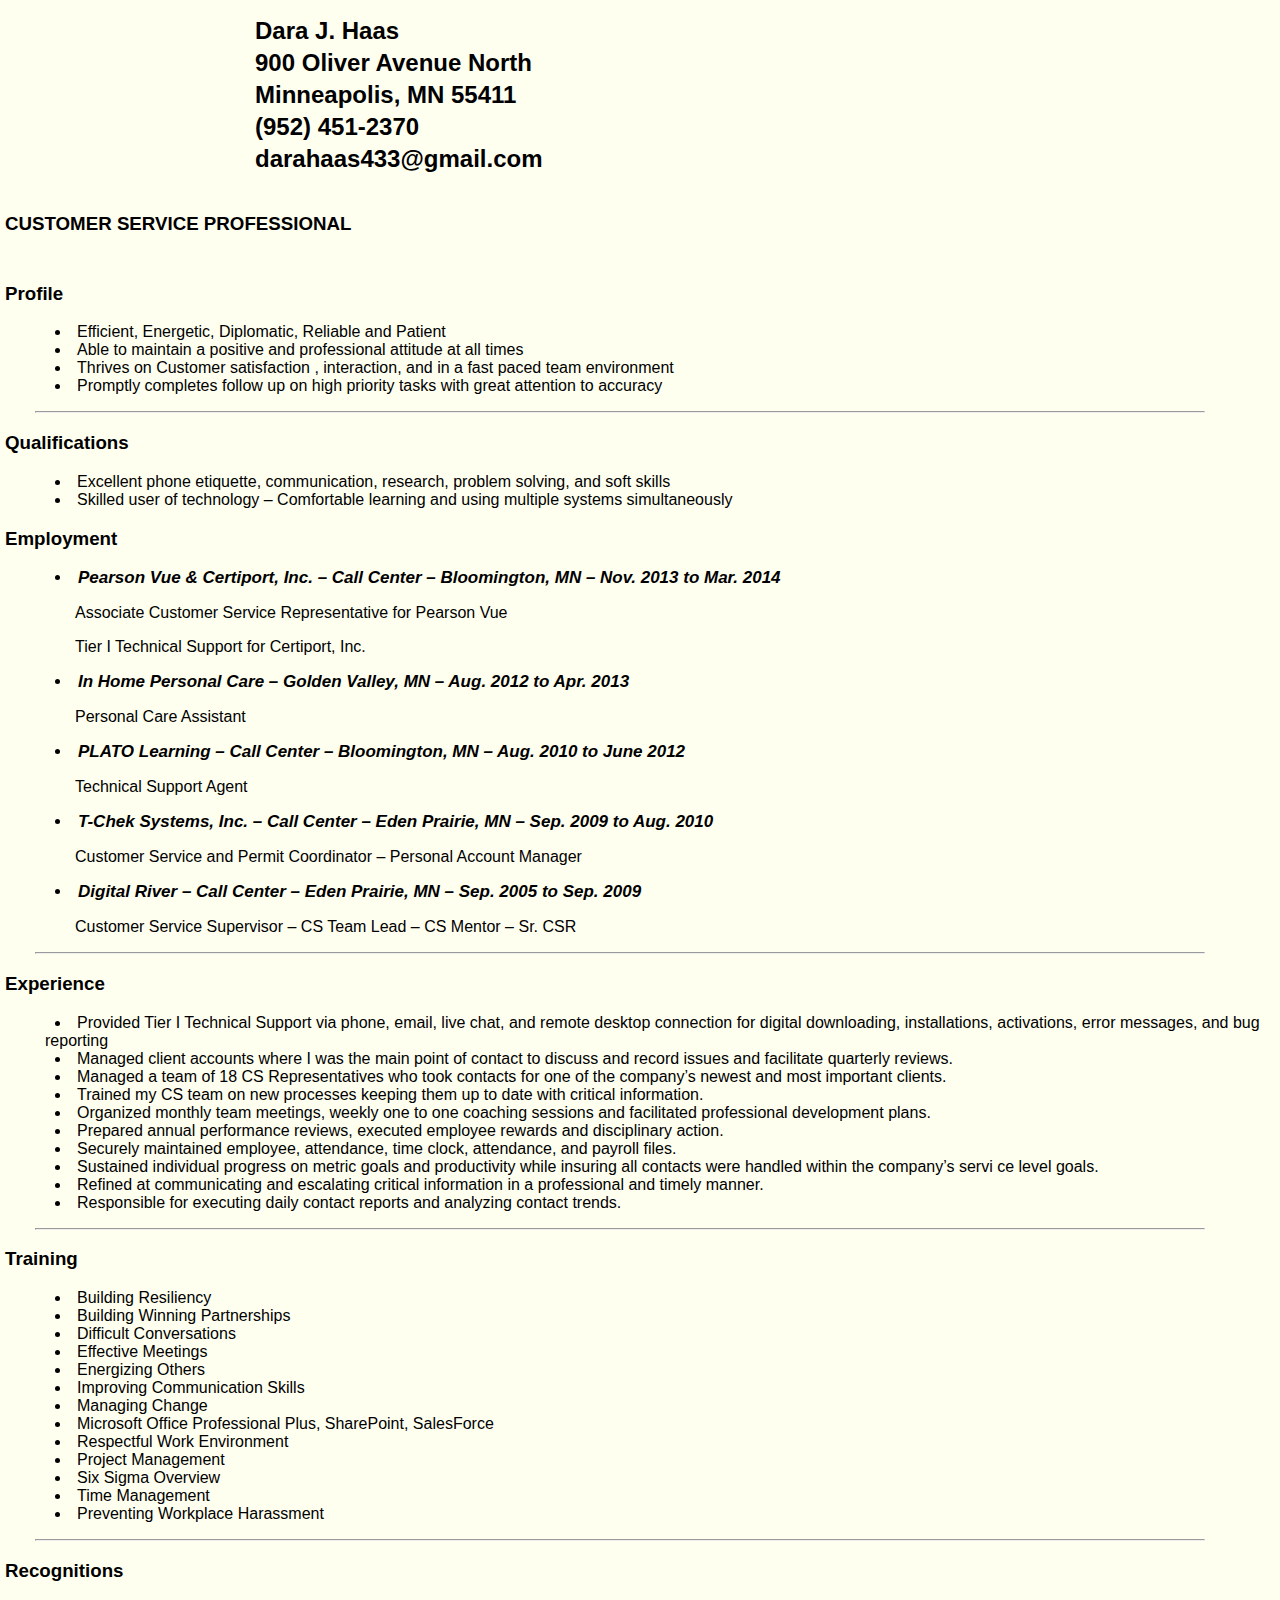
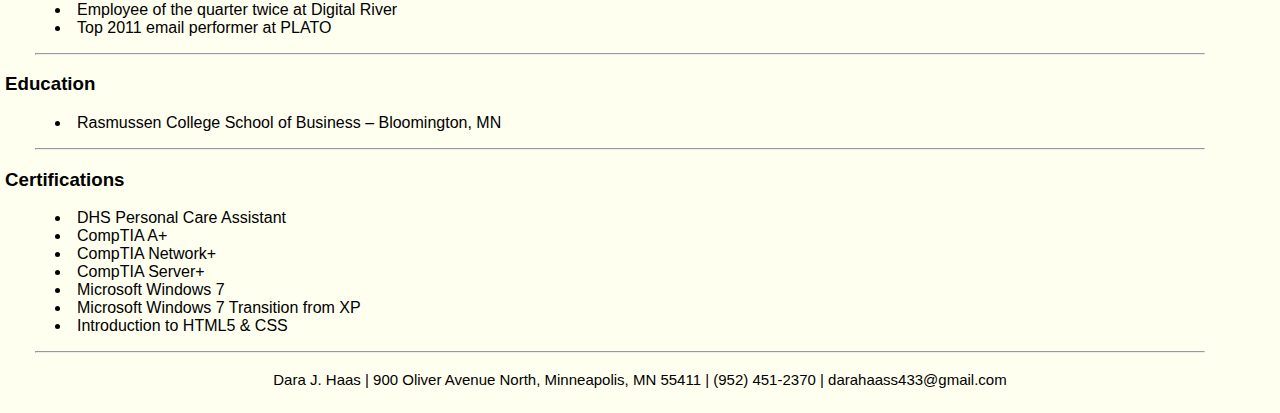
<file: index.html>
<!DOCTYPE html>
    <html lang="en">
      <head>
        <meta charset="utf-8">
        <title>Dara Haas Prime Academy Application Submission</title>
        <link rel="stylesheet" href="style.css"/>
        </head>
        <body>

          <h2>Dara J. Haas</h2>
          <h2>900 Oliver Avenue North</h2>
          <h2>Minneapolis, MN 55411</h2>
          <h2>(952) 451-2370</h2>
          <h2>darahaas433@gmail.com</h2>

          <div id="position">
            <h3>CUSTOMER SERVICE PROFESSIONAL</h3>
          </div>

          <div id="profile">
            <h3>Profile</h3>

            <ul>
              <li>Efficient, Energetic, Diplomatic, Reliable and Patient</li>
              <li>Able to maintain a positive and professional attitude at all times</li>
              <li>Thrives on Customer satisfaction , interaction, and in a fast paced team environment</li>
              <li>Promptly completes follow up on high priority tasks with great attention to accuracy</li>
            </ul>
          </div>
          <hr>

          <div id="qualifications">
            <h3>Qualifications</h3>

            <ul>
              <li>Excellent phone etiquette, communication, research, problem solving, and soft skills</li>
              <li>Skilled user of technology – Comfortable learning and using multiple systems simultaneously</li>
            </ul>
          </div>

          <div id="jobs">
            <h3>Employment</h3>

            <ul>
              <li id="job1">Pearson Vue &amp; Certiport, Inc. – Call Center – Bloomington, MN – Nov. 2013 to Mar. 2014</li>
            </ul>
            <p>Associate Customer Service Representative for Pearson Vue</p>
            <p>Tier I Technical Support for Certiport, Inc.</p>

            <ul>
              <li id="job2">In Home Personal Care – Golden Valley, MN – Aug. 2012 to Apr. 2013</li>
            </ul>
            <p>Personal Care Assistant
              <p>

                <ul>
                  <li id="job3">PLATO Learning – Call Center – Bloomington, MN – Aug. 2010 to June 2012</li>
                </ul>
                <p>Technical Support Agent</p>

                <ul>
                  <li id="job4">T-Chek Systems, Inc. – Call Center – Eden Prairie, MN – Sep. 2009 to Aug. 2010</li>
                </ul>
                <p>Customer Service and Permit Coordinator – Personal Account Manager</p>

                <ul>
                  <li id="job5">Digital River – Call Center – Eden Prairie, MN – Sep. 2005 to Sep. 2009</li>
                </ul>
                <p>Customer Service Supervisor – CS Team Lead – CS Mentor – Sr. CSR</p>

          </div>
          <hr>

          <div id="experrience">
            <h3>Experience</h3>
            <ul>
              <li>Provided Tier I Technical Support via phone, email, live chat, and remote desktop connection for digital downloading, installations, activations, error messages, and bug reporting</li>
              <li>Managed client accounts where I was the main point of contact to discuss and record issues and facilitate quarterly reviews.</li>
              <li>Managed a team of 18 CS Representatives who took contacts for one of the company’s newest and most important clients.
                <li>Trained my CS team on new processes keeping them up to date with critical information.</li>
                <li>Organized monthly team meetings, weekly one to one coaching sessions and facilitated professional development plans.</li>
                <li>Prepared annual performance reviews, executed employee rewards and disciplinary action.</li>
                <li>Securely maintained employee, attendance, time clock, attendance, and payroll files.</li>
                <li>Sustained individual progress on metric goals and productivity while insuring all contacts were handled within the company’s servi ce level goals.</li>
                <li>Refined at communicating and escalating critical information in a professional and timely manner.</li>
                <li>Responsible for executing daily contact reports and analyzing contact trends.</li>
            </ul>
          </div>
          <hr>

          <div class="training">
            <h3>Training</h3>
            <ul>
              <li>Building Resiliency</li>
              <li>Building Winning Partnerships</li>
              <li>Difficult Conversations</li>
              <li>Effective Meetings</li>
              <li>Energizing Others</li>
              <li>Improving Communication Skills</li>
              <li>Managing Change</li>
              <li>Microsoft Office Professional Plus, SharePoint, SalesForce</li>
              <li>Respectful Work Environment</li>
              <li>Project Management</li>
              <li>Six Sigma Overview</li>
              <li>Time Management</li>
              <li>Preventing Workplace Harassment</li>
            </ul>
          </div>
          <hr>

          <div id="recognotions">
            <h3>Recognitions</h3>
            <ul>
              <li>Employee of the quarter twice at Digital River</li>
              <li>Top 2011 email performer at PLATO</li>
            </ul>
          </div>
          <hr>

          <div id="school">
            <h3>Education</h3>
            <ul>
              <li>Rasmussen College School of Business – Bloomington, MN</li>
            </ul>
          </div>
          <hr>

          <div id="cerifications">
            <h3>Certifications</h3>
            <ul>
              <li>DHS Personal Care Assistant</li>
              <li>CompTIA A+</li>
              <li>CompTIA Network+</li>
              <li>CompTIA Server+</li>
              <li>Microsoft Windows 7</li>
              <li>Microsoft Windows 7 Transition from XP</li>
              <li>Introduction to HTML5 &amp; CSS</li>
            </ul>
          </div>
          <hr>

          <footer>Dara J. Haas | 900 Oliver Avenue North, Minneapolis, MN 55411 | (952) 451-2370 | darahaass433@gmail.com</footer>

        </body>
    </html>
</file>
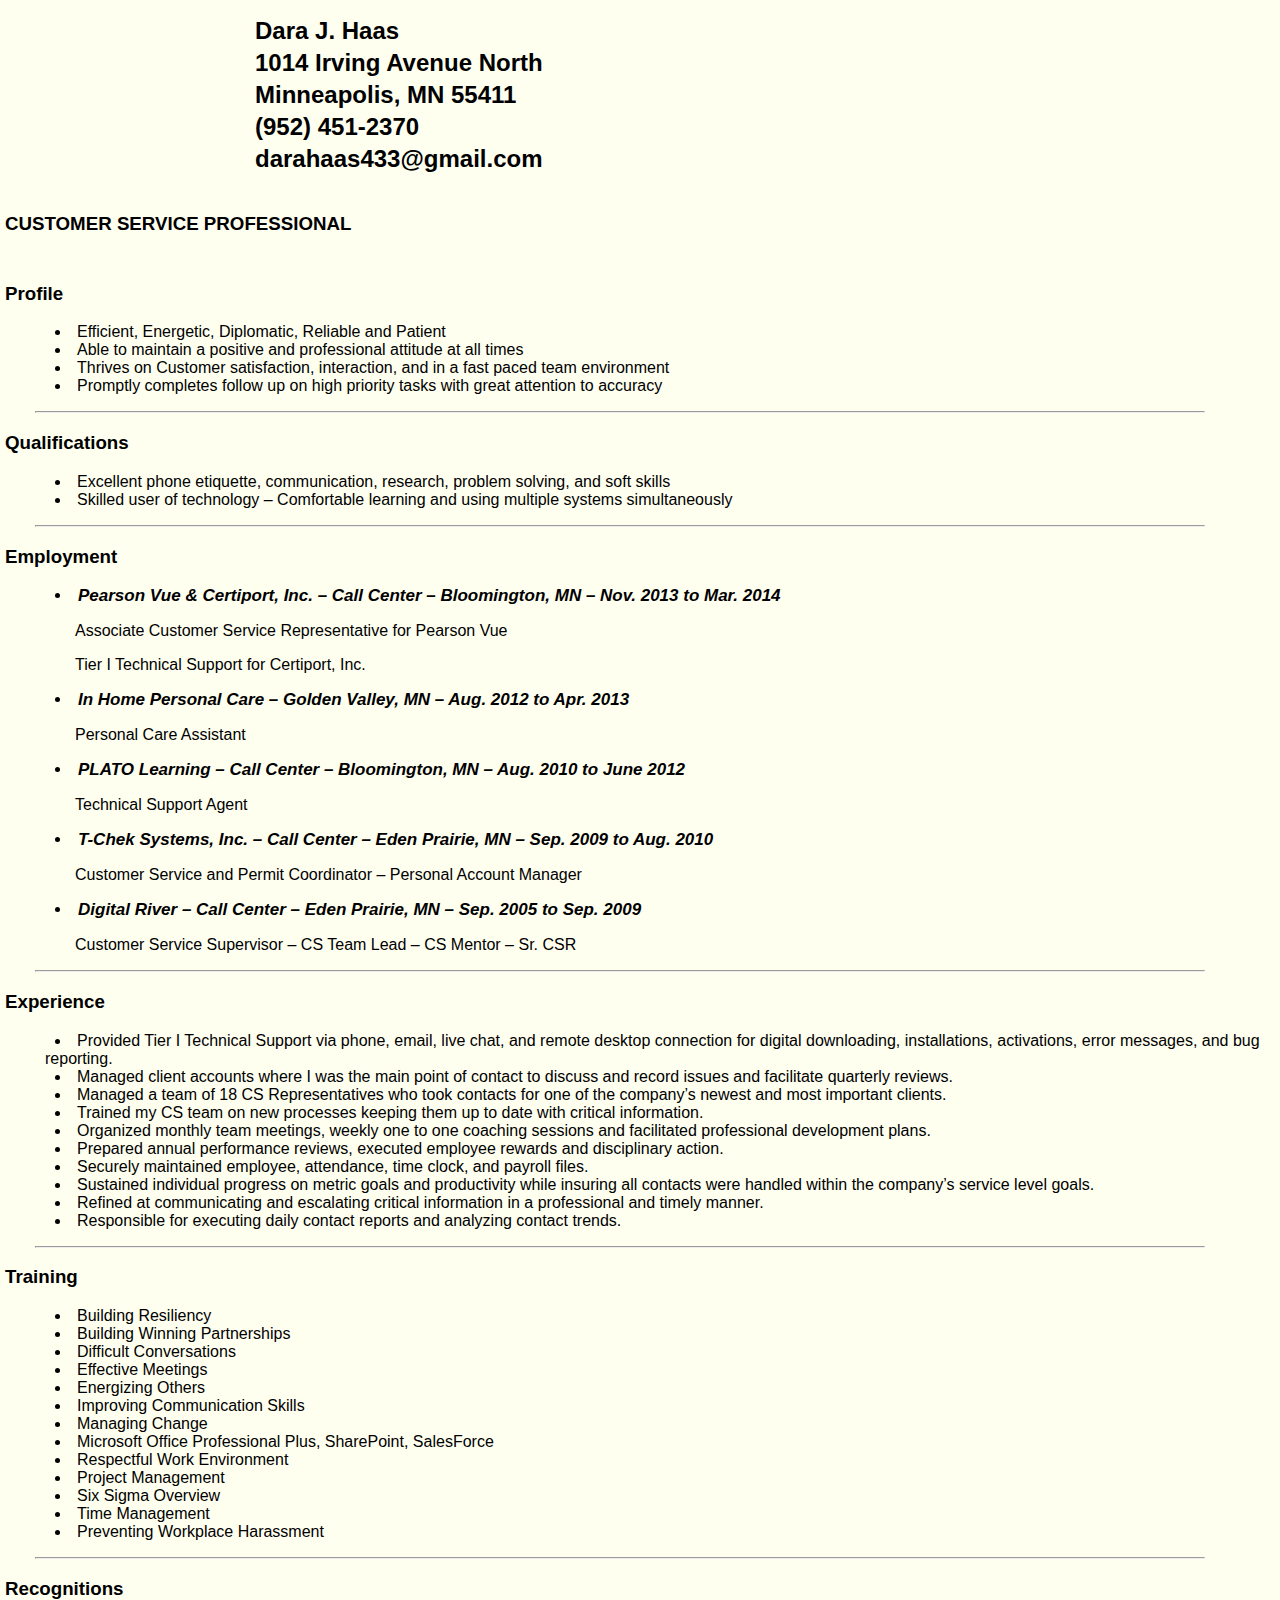
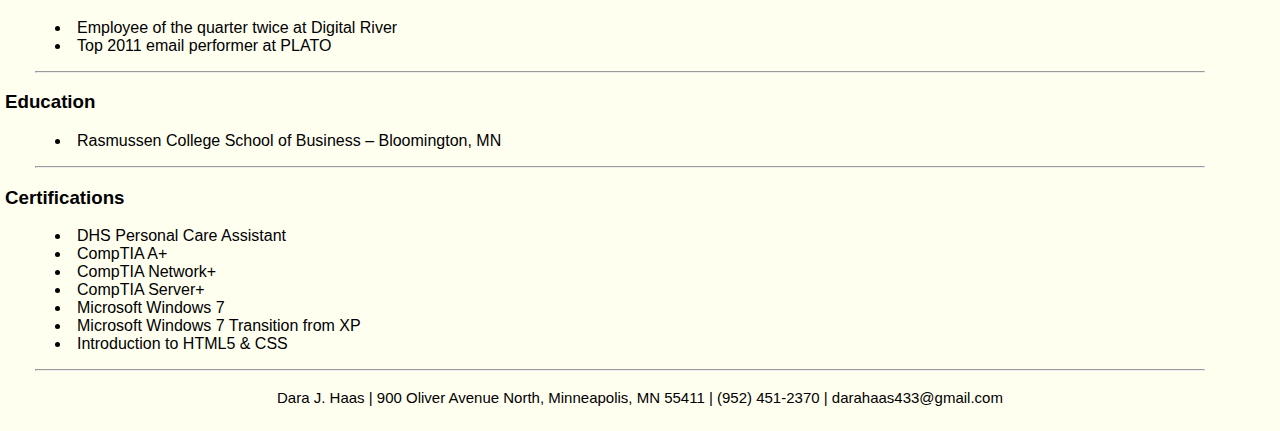
<file: dara_haas_resume.html>
<!DOCTYPE html>
    <html lang="en">
      <head>
        <meta charset="utf-8">
        <title>Dara Haas Resume</title>
        <link rel="stylesheet" href="style.css"/>
        </head>
        <body>

          <h2>Dara J. Haas</h2>
          <h2>1014 Irving Avenue North</h2>
          <h2>Minneapolis, MN 55411</h2>
          <h2>(952) 451-2370</h2>
          <h2>darahaas433@gmail.com</h2>

          <div id="position">
            <h3>CUSTOMER SERVICE PROFESSIONAL</h3>
          </div>

          <div id="profile">
            <h3>Profile</h3>

            <ul>
              <li>Efficient, Energetic, Diplomatic, Reliable
                  and Patient</li>
              <li>Able to maintain a positive and professional attitude at all times</li>
              <li>Thrives on Customer satisfaction, interaction, and in a fast paced team environment</li>
              <li>Promptly completes follow up on high priority tasks with great attention to accuracy</li>
            </ul>
          </div>
          <hr>

          <div id="qualifications">
            <h3>Qualifications</h3>

            <ul>
              <li>Excellent phone etiquette, communication, research, problem solving, and soft skills</li>
              <li>Skilled user of technology – Comfortable learning and using multiple systems simultaneously</li>
            </ul>
          </div>
            <hr>

          <div id="jobs">
            <h3>Employment</h3>

            <ul>
              <li id="job1">Pearson Vue &amp; Certiport, Inc. – Call Center – Bloomington, MN – Nov. 2013 to Mar. 2014</li>
            </ul>
            <p>Associate Customer Service Representative for Pearson Vue</p>
            <p>Tier I Technical Support for Certiport, Inc.</p>

            <ul>
              <li id="job2">In Home Personal Care – Golden Valley, MN – Aug. 2012 to Apr. 2013</li>
            </ul>
            <p>Personal Care Assistant
              <p>

                <ul>
                  <li id="job3">PLATO Learning – Call Center – Bloomington, MN – Aug. 2010 to June 2012</li>
                </ul>
                <p>Technical Support Agent</p>

                <ul>
                  <li id="job4">T-Chek Systems, Inc. – Call Center – Eden Prairie, MN – Sep. 2009 to Aug. 2010</li>
                </ul>
                <p>Customer Service and Permit Coordinator – Personal Account Manager</p>

                <ul>
                  <li id="job5">Digital River – Call Center – Eden Prairie, MN – Sep. 2005 to Sep. 2009</li>
                </ul>
                <p>Customer Service Supervisor – CS Team Lead – CS Mentor – Sr. CSR</p>

          </div>
          <hr>

          <div id="experience">
            <h3>Experience</h3>
            <ul>
              <li>Provided Tier I Technical Support via phone, email, live chat, and remote desktop connection for digital downloading, installations, activations, error messages, and bug reporting.</li>
              <li>Managed client accounts where I was the main point of contact to discuss and record issues and facilitate quarterly reviews.</li>
              <li>Managed a team of 18 CS Representatives who took contacts for one of the company’s newest and most important clients.
                <li>Trained my CS team on new processes keeping them up to date with critical information.</li>
                <li>Organized monthly team meetings, weekly one to one coaching sessions and facilitated professional development plans.</li>
                <li>Prepared annual performance reviews, executed employee rewards and disciplinary action.</li>
                <li>Securely maintained employee, attendance, time clock, and payroll files.</li>
                <li>Sustained individual progress on metric goals and productivity while insuring all contacts were handled within the company’s service level goals.</li>
                <li>Refined at communicating and escalating critical information in a professional and timely manner.</li>
                <li>Responsible for executing daily contact reports and analyzing contact trends.</li>
            </ul>
          </div>
          <hr>

          <div class="training">
            <h3>Training</h3>
            <ul>
              <li>Building Resiliency</li>
              <li>Building Winning Partnerships</li>
              <li>Difficult Conversations</li>
              <li>Effective Meetings</li>
              <li>Energizing Others</li>
              <li>Improving Communication Skills</li>
              <li>Managing Change</li>
              <li>Microsoft Office Professional Plus, SharePoint, SalesForce</li>
              <li>Respectful Work Environment</li>
              <li>Project Management</li>
              <li>Six Sigma Overview</li>
              <li>Time Management</li>
              <li>Preventing Workplace Harassment</li>
            </ul>
          </div>
          <hr>

          <div id="recognotions">
            <h3>Recognitions</h3>
            <ul>
              <li>Employee of the quarter twice at Digital River</li>
              <li>Top 2011 email performer at PLATO</li>
            </ul>
          </div>
          <hr>

          <div id="school">
            <h3>Education</h3>
            <ul>
              <li>Rasmussen College School of Business – Bloomington, MN</li>
            </ul>
          </div>
          <hr>

          <div id="cerifications">
            <h3>Certifications</h3>
            <ul>
              <li>DHS Personal Care Assistant</li>
              <li>CompTIA A+</li>
              <li>CompTIA Network+</li>
              <li>CompTIA Server+</li>
              <li>Microsoft Windows 7</li>
              <li>Microsoft Windows 7 Transition from XP</li>
              <li>Introduction to HTML5 &amp; CSS</li>
            </ul>
          </div>
          <hr>

          <footer>Dara J. Haas | 900 Oliver Avenue North, Minneapolis, MN 55411 | (952) 451-2370 | darahaas433@gmail.com</footer>

        </body>
    </html>
</file>
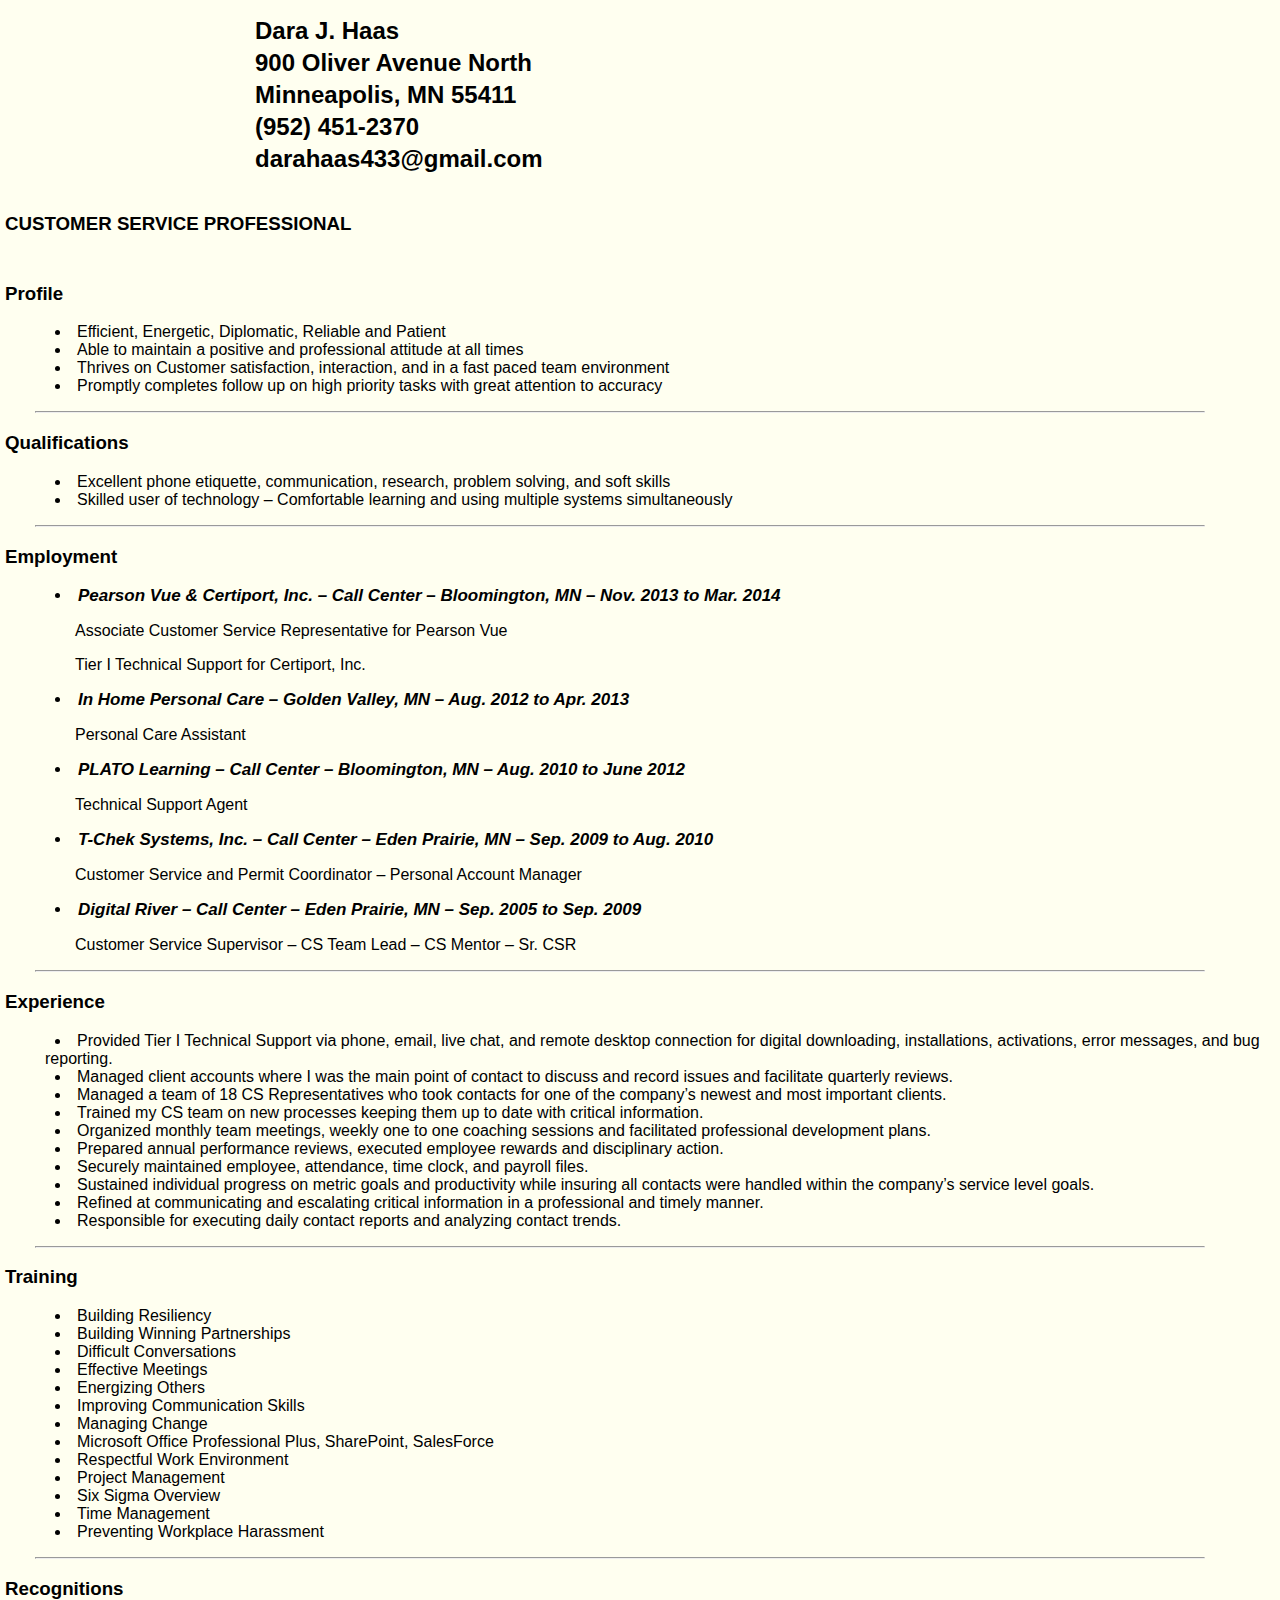
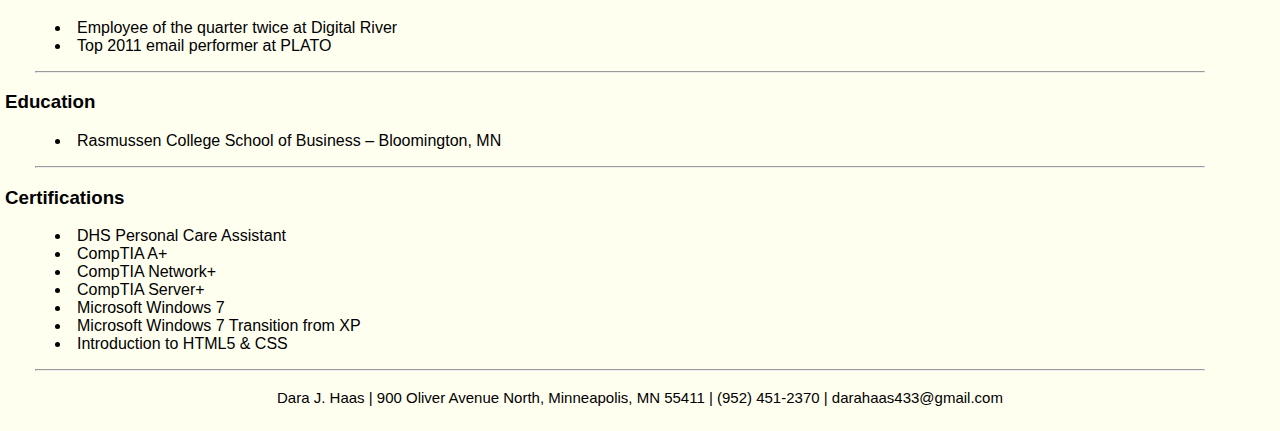
<file: prime_challenge.html>
<!DOCTYPE html>
    <html lang="en">
      <head>
        <meta charset="utf-8">
        <title>Dara Haas Prime Academy Application Submission</title>
        <link rel="stylesheet" href="style.css"/>
        </head>
        <body>

          <h2>Dara J. Haas</h2>
          <h2>900 Oliver Avenue North</h2>
          <h2>Minneapolis, MN 55411</h2>
          <h2>(952) 451-2370</h2>
          <h2>darahaas433@gmail.com</h2>

          <div id="position">
            <h3>CUSTOMER SERVICE PROFESSIONAL</h3>
          </div>

          <div id="profile">
            <h3>Profile</h3>

            <ul>
              <li>Efficient, Energetic, Diplomatic, Reliable and Patient</li>
              <li>Able to maintain a positive and professional attitude at all times</li>
              <li>Thrives on Customer satisfaction, interaction, and in a fast paced team environment</li>
              <li>Promptly completes follow up on high priority tasks with great attention to accuracy</li>
            </ul>
          </div>
          <hr>

          <div id="qualifications">
            <h3>Qualifications</h3>

            <ul>
              <li>Excellent phone etiquette, communication, research, problem solving, and soft skills</li>
              <li>Skilled user of technology – Comfortable learning and using multiple systems simultaneously</li>
            </ul>
          </div>
            <hr>

          <div id="jobs">
            <h3>Employment</h3>

            <ul>
              <li id="job1">Pearson Vue &amp; Certiport, Inc. – Call Center – Bloomington, MN – Nov. 2013 to Mar. 2014</li>
            </ul>
            <p>Associate Customer Service Representative for Pearson Vue</p>
            <p>Tier I Technical Support for Certiport, Inc.</p>

            <ul>
              <li id="job2">In Home Personal Care – Golden Valley, MN – Aug. 2012 to Apr. 2013</li>
            </ul>
            <p>Personal Care Assistant
              <p>

                <ul>
                  <li id="job3">PLATO Learning – Call Center – Bloomington, MN – Aug. 2010 to June 2012</li>
                </ul>
                <p>Technical Support Agent</p>

                <ul>
                  <li id="job4">T-Chek Systems, Inc. – Call Center – Eden Prairie, MN – Sep. 2009 to Aug. 2010</li>
                </ul>
                <p>Customer Service and Permit Coordinator – Personal Account Manager</p>

                <ul>
                  <li id="job5">Digital River – Call Center – Eden Prairie, MN – Sep. 2005 to Sep. 2009</li>
                </ul>
                <p>Customer Service Supervisor – CS Team Lead – CS Mentor – Sr. CSR</p>

          </div>
          <hr>

          <div id="experrience">
            <h3>Experience</h3>
            <ul>
              <li>Provided Tier I Technical Support via phone, email, live chat, and remote desktop connection for digital downloading, installations, activations, error messages, and bug reporting.</li>
              <li>Managed client accounts where I was the main point of contact to discuss and record issues and facilitate quarterly reviews.</li>
              <li>Managed a team of 18 CS Representatives who took contacts for one of the company’s newest and most important clients.
                <li>Trained my CS team on new processes keeping them up to date with critical information.</li>
                <li>Organized monthly team meetings, weekly one to one coaching sessions and facilitated professional development plans.</li>
                <li>Prepared annual performance reviews, executed employee rewards and disciplinary action.</li>
                <li>Securely maintained employee, attendance, time clock, and payroll files.</li>
                <li>Sustained individual progress on metric goals and productivity while insuring all contacts were handled within the company’s service level goals.</li>
                <li>Refined at communicating and escalating critical information in a professional and timely manner.</li>
                <li>Responsible for executing daily contact reports and analyzing contact trends.</li>
            </ul>
          </div>
          <hr>

          <div class="training">
            <h3>Training</h3>
            <ul>
              <li>Building Resiliency</li>
              <li>Building Winning Partnerships</li>
              <li>Difficult Conversations</li>
              <li>Effective Meetings</li>
              <li>Energizing Others</li>
              <li>Improving Communication Skills</li>
              <li>Managing Change</li>
              <li>Microsoft Office Professional Plus, SharePoint, SalesForce</li>
              <li>Respectful Work Environment</li>
              <li>Project Management</li>
              <li>Six Sigma Overview</li>
              <li>Time Management</li>
              <li>Preventing Workplace Harassment</li>
            </ul>
          </div>
          <hr>

          <div id="recognotions">
            <h3>Recognitions</h3>
            <ul>
              <li>Employee of the quarter twice at Digital River</li>
              <li>Top 2011 email performer at PLATO</li>
            </ul>
          </div>
          <hr>

          <div id="school">
            <h3>Education</h3>
            <ul>
              <li>Rasmussen College School of Business – Bloomington, MN</li>
            </ul>
          </div>
          <hr>

          <div id="cerifications">
            <h3>Certifications</h3>
            <ul>
              <li>DHS Personal Care Assistant</li>
              <li>CompTIA A+</li>
              <li>CompTIA Network+</li>
              <li>CompTIA Server+</li>
              <li>Microsoft Windows 7</li>
              <li>Microsoft Windows 7 Transition from XP</li>
              <li>Introduction to HTML5 &amp; CSS</li>
            </ul>
          </div>
          <hr>

          <footer>Dara J. Haas | 900 Oliver Avenue North, Minneapolis, MN 55411 | (952) 451-2370 | darahaas433@gmail.com</footer>

        </body>
    </html>
</file>
<file: style.css>
body {
font-size: 16px;
font-style: normal;
font-family: 'helvetica', sans-serif;
margin-left: 5px;
margin-right: 5px;
margin-top: 25px;
margin-bottom: 25px;
background-color: ivory;
}

h2 {
line-height: 50%;
text-indent: 250px;
}

ul {
list-style-position: inside;
}

li {
text-indent: 10px;
}

#job1, #job2, #job3, #job4, #job5 {
font-style: italic;
font-weight: bolder;
font-size: 17px;
}

#position {
padding-top: 10px;
padding-bottom: 10px;
}

p {
text-indent: 70px;
}

hr {
display: block;
margin-top: 0.5em;
margin-bottom: 0.5em;
margin-left: 30px;
margin-right: 70px;
border-style: inset;
border-width: 1px;
}            
    
footer {
padding-top: 10px;
font-size: 15px;
text-align: center;
}
</file>
